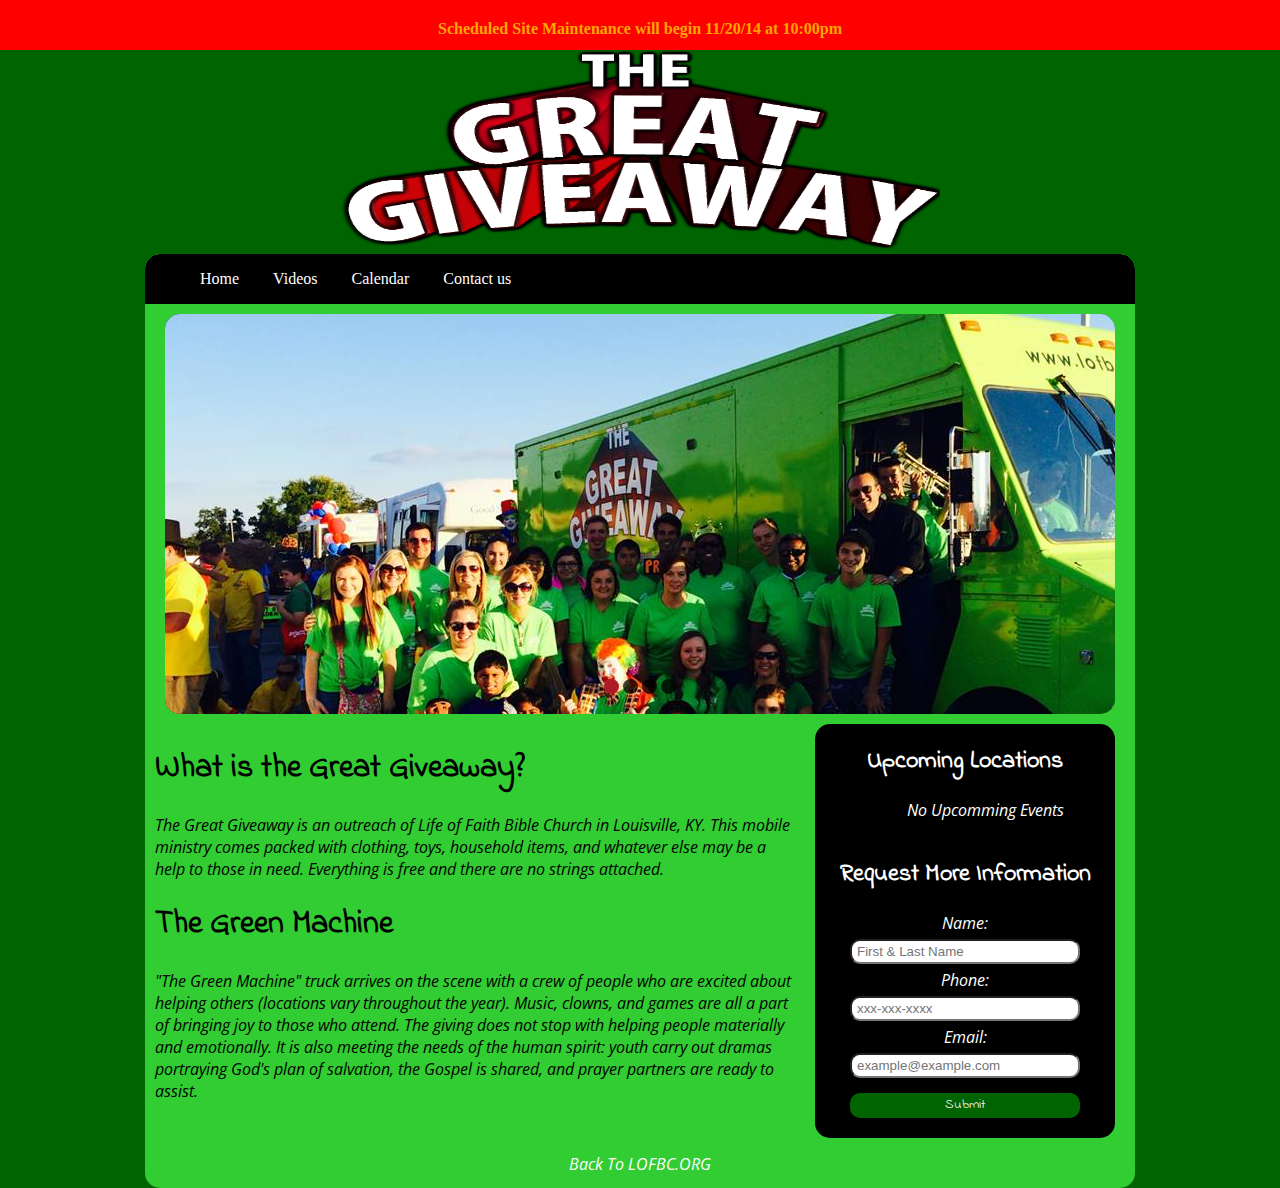
<file: index.html>
<!DOCTYPE html>
<html>
<head>
	<title>Outreach | Home</title>
	<link href='http://fonts.googleapis.com/css?family=Indie+Flower|Open+Sans:400italic' rel='stylesheet' type='text/css'>
	<link rel="stylesheet" type="text/css" href="assets/css/test.css">
	<link rel="icon" type="image/png" href="assets/logos/giveawaylogo.png">
	<script src="//ajax.googleapis.com/ajax/libs/jquery/2.1.1/jquery.min.js"></script>
	<script src="assets/js/slideshow.js"></script>
</head>
<body>
	<div class="msgAlertarea">
		<div class="msgAlert">
			<span><strong> Scheduled Site Maintenance will begin 11/20/14 at 10:00pm</strong></span>
		</div>
	</div>
	<div class="header">
		<img class="logo" src="assets/logos/giveawaylogo.png" alt="The Great Giveaway Logo">
	</div>

	<div class="contentWrap">
		<div class="nav">
				<ul>
					<li><a href="#">Home</a></li>
					<li><a href="/outreach/videos">Videos</a></li>
					<li><a href="/outreach/events">Calendar</a></li>
					<li><a href="/outreach/contactus">Contact us</a></li>
				</ul>
		</div>
		<div id="loading"><img src="assets/pictures/loading.gif"></div>
		<div id="slideWrap" class="slides">
			<div id="slide_back"><img src="assets/slideShow/slide2.jpg" alt="slide 2"></div>
			<div id="slide_front"><img src="assets/slideShow/slide1.jpg" alt="slide 1"></div>

			<div id="jumpers">
				<ul>
					<li id="1" class="current"></li>
					<li id="2"></li>
					<li id="3"></li>
					<li id="4"></li>
				</ul>
			</div>
			<div id="counter">1</div>
				
		</div>
		<div class="text_wrap">
			<div class="information">
				<h1>What is the Great Giveaway?</h1>
				<p>The Great Giveaway is an outreach of Life of Faith Bible Church in Louisville, KY.  This mobile ministry comes packed with clothing, toys, household items, and whatever else may be a help to those in need.  Everything is free and there are no strings attached.</p>

				<h1>The Green Machine</h1>
				<p>"The Green Machine" truck arrives on the scene with a crew of people who are excited about helping others (locations vary throughout the year).  Music, clowns, and games are all a part of bringing joy to those who attend.  The giving does not stop with helping people materially and emotionally.  It is also meeting the needs of the human spirit: youth carry out dramas portraying God's plan of salvation, the Gospel is shared, and prayer partners are ready to assist.</p>
			</div>
			<div class="events">
				<h2>Upcoming Locations</h2>
				<ul>
					<li>No Upcomming Events</li>
					<li></li>
					<li></li>
				</ul>
			</div>
			<div class="contactus">
				<h2>Request More Information</h2>
				<form name="homepage_info" id="info" action="">
					<label for="name">Name:</label><br>
					<input id="name" name="name" class="text_box" type="text" placeholder="First & Last Name"><br>
					<label for="phone">Phone:</label><br>
					<input id="phone" name="phone" class="text_box" type="phone" placeholder="xxx-xxx-xxxx"><br>
					<label for="email">Email:</label><br>
					<input id="email" name="email" class="text_box" type="email" placeholder="example@example.com"><br>
					<input id="submit_btn" type="submit" class="submit_btn" text="Submit">
				</form>
			</div>
		</div>
		<div class="footer"><a href="http://www.lofbc.org">Back To LOFBC.ORG</a></div>
	</div>
	<script src="assets/js/submit.js"></script>
</body>
</html>
</file>
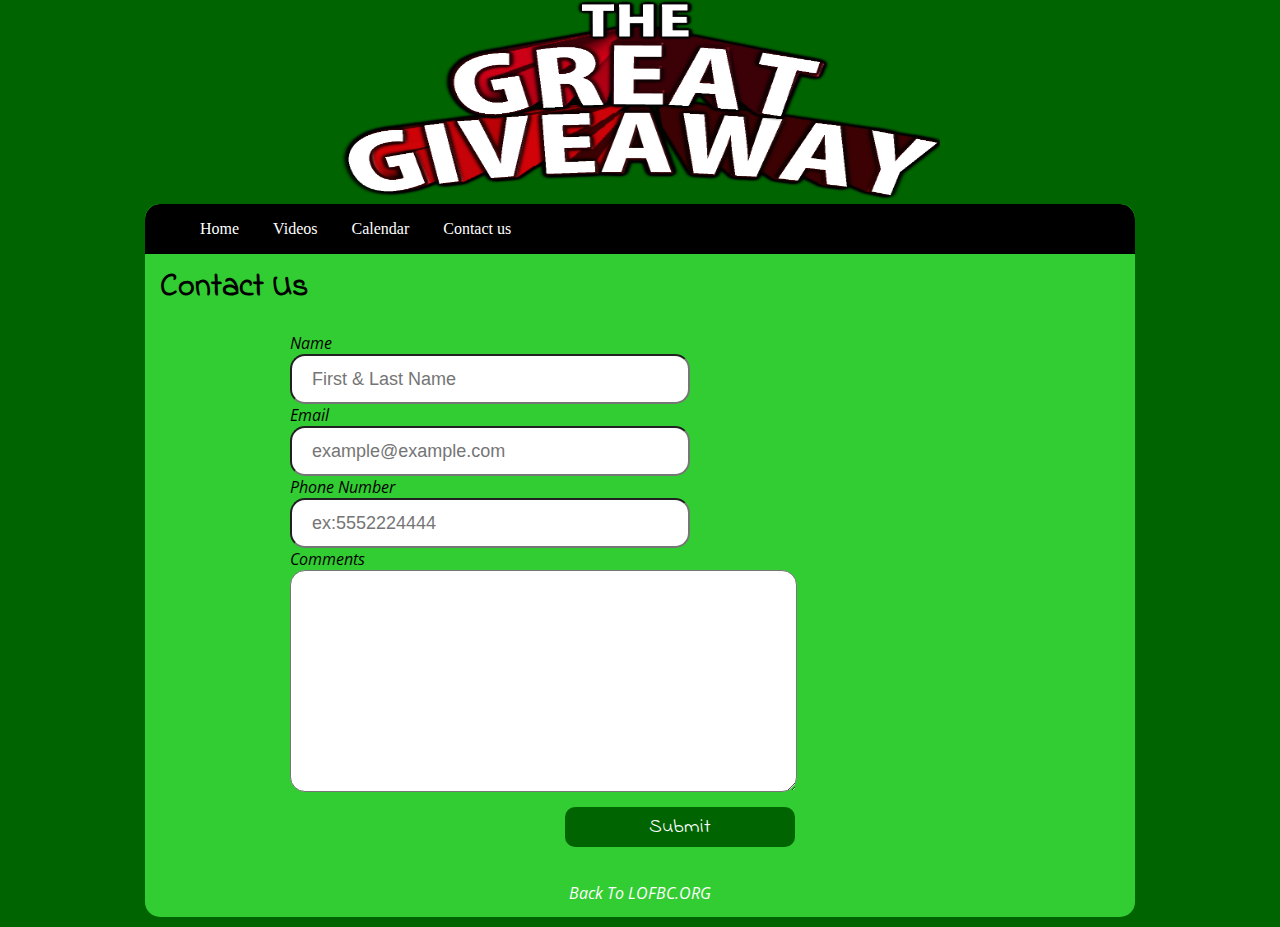
<file: contactus/index.html>
<!DOCTYPE html>
<html>
<head>
	<title>Outreach | Contact Us</title>
	<link href='http://fonts.googleapis.com/css?family=Indie+Flower|Open+Sans:400italic' rel='stylesheet' type='text/css'>
	<link rel="stylesheet" type="text/css" href="../assets/css/test.css">
	<link rel="icon" type="image/png" href="../assets/logos/giveawaylogo.png">
	<script src="//ajax.googleapis.com/ajax/libs/jquery/2.1.1/jquery.min.js"></script>
</head>
<body>
	<div class="header">
		<img class="logo" src="../assets/logos/giveawaylogo.png" alt="The Great Giveaway Logo">
	</div>

	<div class="contentWrap">
		<div class="nav">
				<ul>
					<li><a href="../">Home</a></li>
					<li><a href="../videos">Videos</a></li>
					<li><a href="../events">Calendar</a></li>
					<li><a href="../contactus">Contact us</a></li>
				</ul>
		</div>
		<div class="contact_wrap">
			<h1>Contact Us</h1>
			<form class="form-2" name="contact" action="" method="post">
				<label for="name">Name</label><br>
				<input id="name" class="text-box" name="name" type="text" placeholder="First & Last Name"><br>
				<label for="email" name="email">Email</labe><br>
				<input id="email" type="text" class="text-box" placeholder="example@example.com"><br>
				<label for"phone">Phone Number</label><br>
				<input id="phone" type="text" class="text-box" placeholder="ex:5552224444"><br>
				<label for="comments">Comments</label><br>
				<textarea id="comments" name="comments" class="cont-textarea" cols="45" rows="10"></textarea><br>
				<input class="contact_btn" type="submit" value="Submit">

			</form>
		</div>
		<div class="footer"><a href="http://www.lofbc.org">Back To LOFBC.ORG</a></div>
	</div>
</body>
</html>
</file>
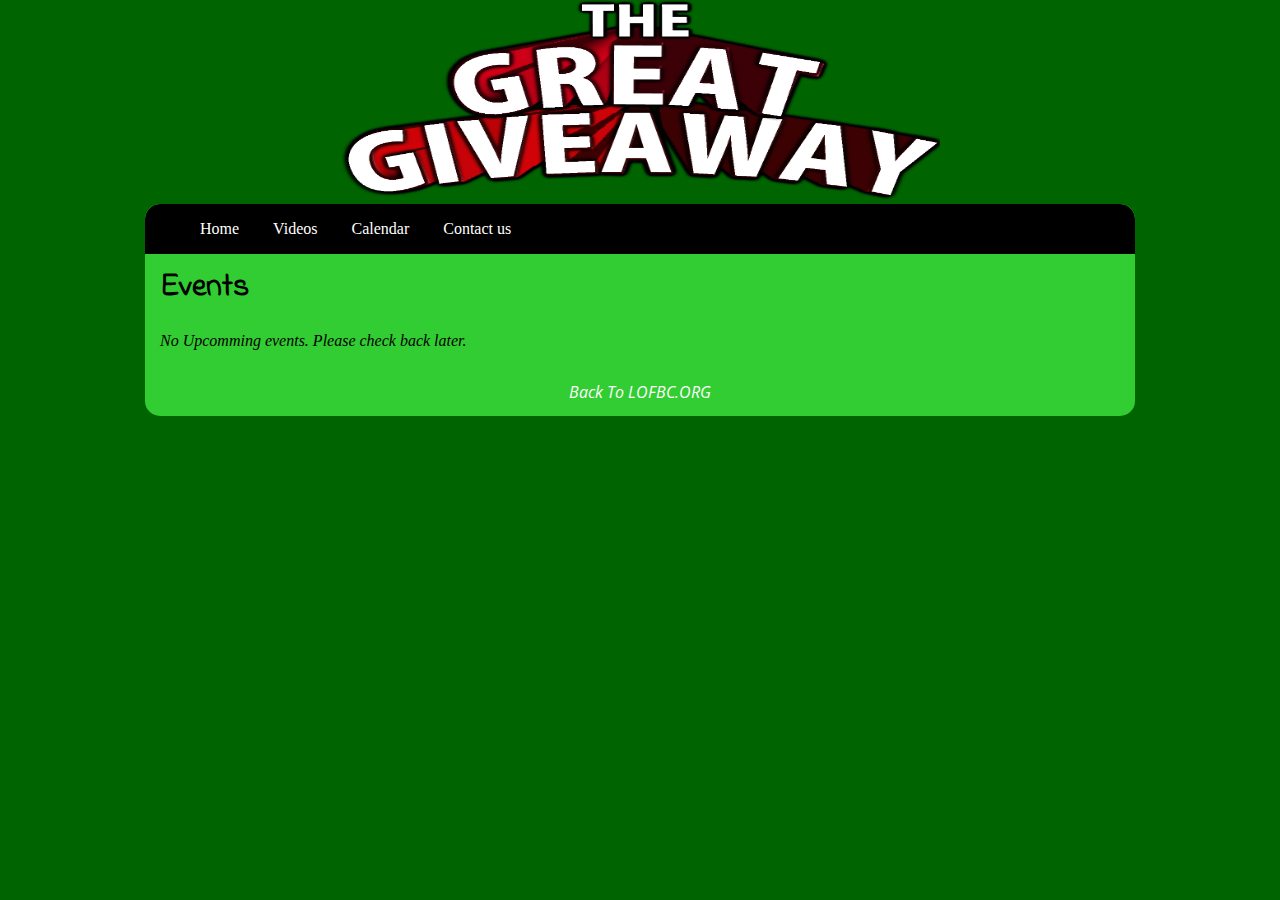
<file: events/index.html>
<!DOCTYPE html>
<html>
<head>
	<title>Outreach | Contact Us</title>
	<link href='http://fonts.googleapis.com/css?family=Indie+Flower|Open+Sans:400italic' rel='stylesheet' type='text/css'>
	<link rel="stylesheet" type="text/css" href="../assets/css/test.css">
	<link rel="shortcut icon" href="../assets/logos/favicon.ico">
	<!-- <link rel="icon" type="image/png" href="../assets/logos/giveawaylogo.png"> -->
	<script src="//ajax.googleapis.com/ajax/libs/jquery/2.1.1/jquery.min.js"></script>
</head>
<body>
	<div class="header">
		<img class="logo" src="../assets/logos/giveawaylogo.png" alt="The Great Giveaway Logo">
	</div>

	<div class="contentWrap">
		<div class="nav">
				<ul>
					<li><a href="../">Home</a></li>
					<li><a href="../videos">Videos</a></li>
					<li><a href="../events">Calendar</a></li>
					<li><a href="../contactus">Contact us</a></li>
				</ul>
		</div>
		<div class="contact_wrap">
			<h1>Events</h1>

			<p><em>No Upcomming events.  Please check back later.</em></p>

		</div>
		<div class="footer"><a href="http://www.lofbc.org">Back To LOFBC.ORG</a></div>
	</div>
	<script src="../assets/js/submit.js"></script>
</body>
</html>
</file>
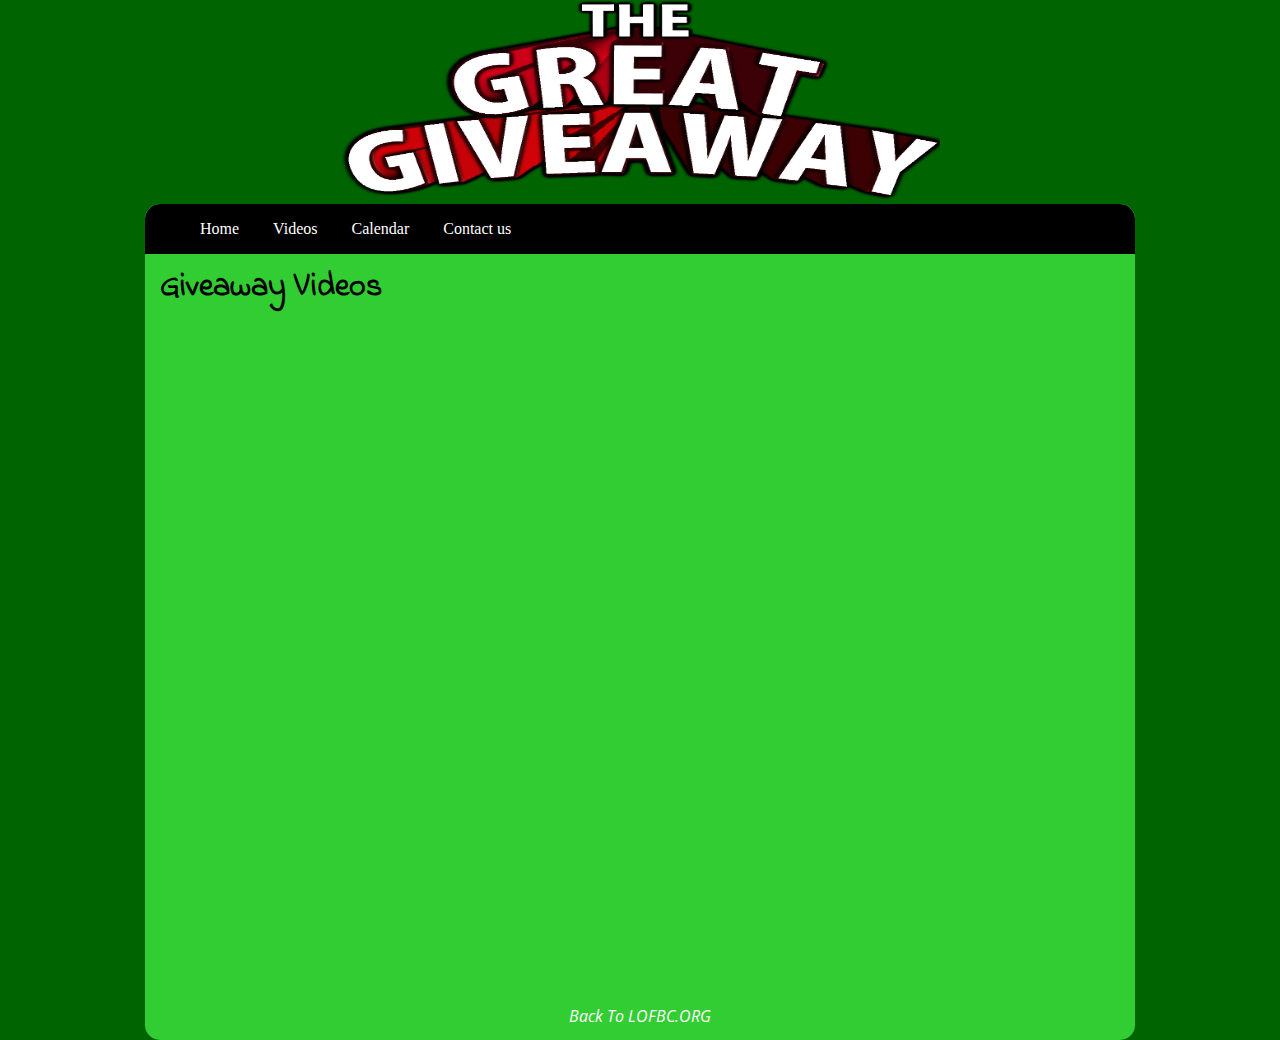
<file: videos/index.html>
<!DOCTYPE html>
<html>
<head>
	<title>Outreach | Videos</title>
	<link href='http://fonts.googleapis.com/css?family=Indie+Flower|Open+Sans:400italic' rel='stylesheet' type='text/css'>
	<link rel="stylesheet" type="text/css" href="../assets/css/test.css">
	<link rel="icon" type="image/png" href="../assets/logos/giveawaylogo.png">
	<script src="//ajax.googleapis.com/ajax/libs/jquery/2.1.1/jquery.min.js"></script>
</head>
<body>
	<div class="header">
		<img class="logo" src="../assets/logos/giveawaylogo.png" alt="The Great Giveaway Logo">
	</div>

	<div class="contentWrap">
		<div class="nav">
				<ul>
					<li><a href="../">Home</a></li>
					<li><a href="../videos">Videos</a></li>
					<li><a href="../events">Calendar</a></li>
					<li><a href="../contactus">Contact us</a></li>
				</ul>
		</div>
		<div class="video_wrapper">
			<h1> Giveaway Videos</h1>

			<div class="video">
			<iframe width="560" height="315" src="//www.youtube.com/embed/Tl3Li5I9D7Y?list=UUyg_sXPEO2w6zCdHO8m6l6Q" frameborder="0" allowfullscreen></iframe>
			</div>
			<div class="video">
				<iframe width="560" height="315" src="//www.youtube.com/embed/NOAkFj3b9Vs?list=UUyg_sXPEO2w6zCdHO8m6l6Q" frameborder="0" allowfullscreen></iframe>
			</div>

		
		</div>
		<div class="footer"><a href="http://www.lofbc.org">Back To LOFBC.ORG</a></div>
	</div>
</body>
</html>
</file>
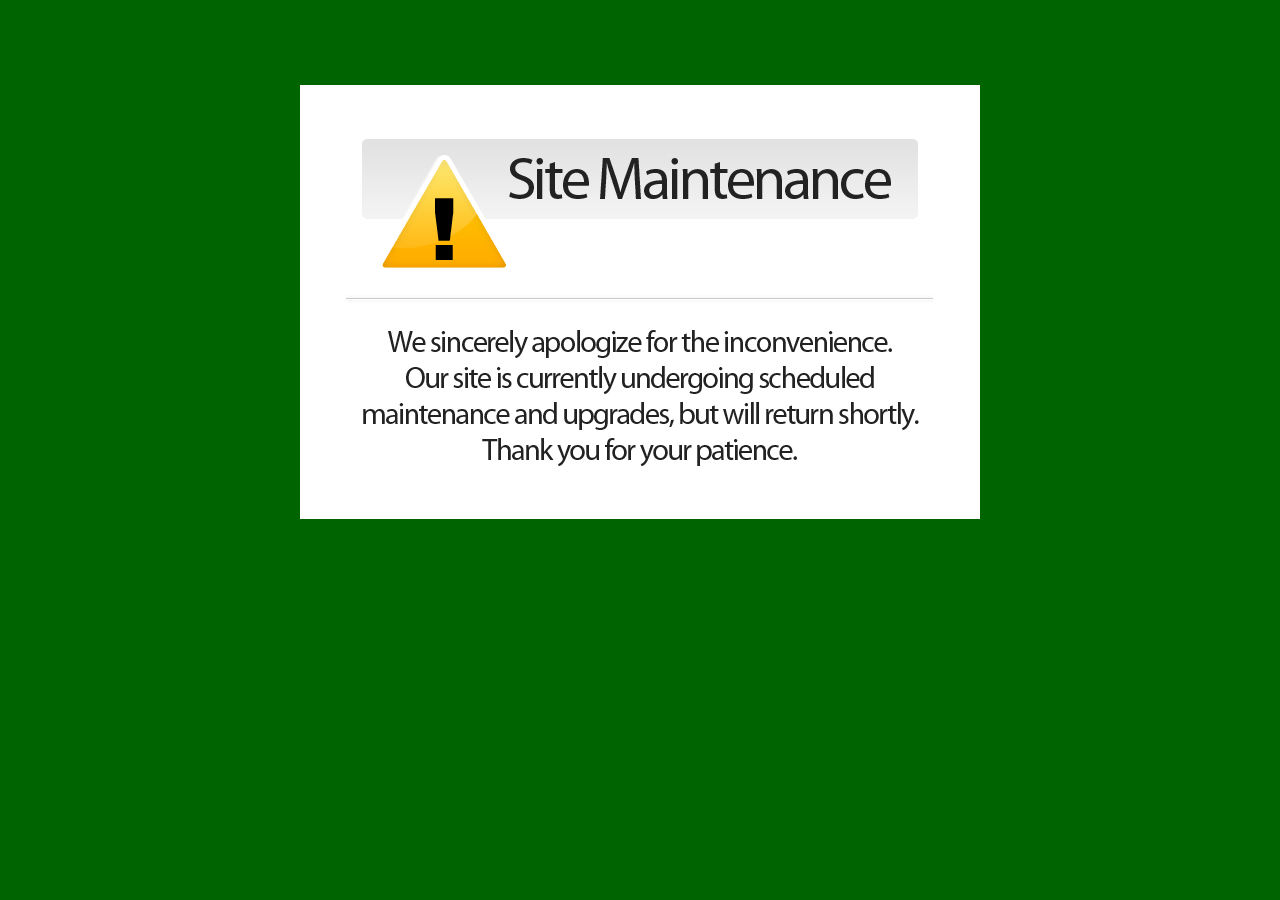
<file: index2.html>
<!DOCTYPE html>
<html>
	<head>
		<title>Outreach | Site Maintence</title>
		<link rel="stylesheet" type="text/css" href="assets/css/test.css">
		<link rel="icon" type="image/png" href="assets/logos/giveawaylogo.png">
	</head>
	<body>
		<div class="maintence">
			<img src="assets/logos/sitedown.gif">
		</div>
		
	</body>
</html>
</file>
<file: assets/css/test.css>
/* Global */

* { 
	Box-sizing: Border-box;
 }

 h1 {
 	font-family: 'Indie Flower', cursive;
 }

h2 {
	font-family: 'Indie Flower', cursive;	
}

body {
	background: darkgreen;
	margin: 0 auto;
}

.msgAlertarea {
	width:100%;
	height:50px;
	background: red;
	color: orange;
	text-align: center;
}

.msgAlert {
	padding-top:20px;
}

.maintence {
	text-align: center;
	padding-top: 85px;

}

.text_wrap p {
	font-family: 'Open Sans', sans-serif;
	font-style: italic;
}


.footer {
	float:left;
	width:100%;
	height:50px;
	padding-top:15px;
	text-align:center;
	font-family: 'Open Sans', sans-serif;
	font-style: italic;
}
.footer a {
	text-decoration: none;
	color:white;
}

.footer a:hover{
	color: black;
}


.nav {
	float:left;
	width:100%;
	height: 50px;
	margin-bottom: 10px;
	background-color: #000;
	border-top-right-radius: 15px;
	border-top-left-radius: 15px;

}
.nav ul, .nav ul a{
	list-style: none;
	text-decoration: none;
	color:white;
}

.nav ul li {
	display: inline-block;
	padding: 0px 15px 15px 15px;

}

.nav ul li:hover {
	background-color:green;
}

.contentWrap {
	background: limegreen;
	margin: 0 auto;
	width:990px;
	border-radius:15px;
	-moz-border-radius: 15px;
	overflow: hidden;
}
.header {
	margin: 0 auto;
	width:600px;
}

.logo {
	width: 600px;
	height:200px;
}

/* HOME PAGE */

.text_wrap {
	padding: 10px;
}

.information {
	float:left;
	width:640px;
}

.contactus, .events {
	float: left;
	margin-left: 20px; 
	background:black;
	width:300px;
	color:white;
	text-align: center;
}

.contactus {
	border-bottom-left-radius: 15px;
	border-bottom-right-radius: 15px;
}

.events {
	border-top-left-radius: 15px;
	border-top-right-radius: 15px; 
}

.events ul li {
	font-family: 'Open Sans', sans-serif;
	font-style: italic;
	list-style: none;
}

.contactus label {
	padding: 10px;
	font-family: 'Open Sans', sans-serif;
	font-style: italic;
}

.submit_btn {
	background: darkgreen;
	width:230px;
	height:25px;
	color: white;
	border-radius: 10px;
	margin: 10px 0 20px 0;	
	border-style: none;
	font-family: 'Indie Flower', cursive;
}

.submit_btn:hover {
	background:yellow;
	color:black;
}

.text_box {
	width: 230px;
	height: 25px;
	border-radius: 10px;
	padding: 0 5px;
	margin: 5px 0;
}

/* VIDEOS */

.video_wrapper, .contact_wrap {
	margin: 0 15px;
}

.video {
	width: 560px;
	margin: 0 auto;
 	padding-bottom: 10px;
}

/* CONTACT US */

.form-2 {
	width: 700px;
	margin:0 auto;
}

.form-2 label {
	font-family: 'Open Sans', sans-serif;
	font-style: italic;
} 

.text-box {
	width:400px;
	height:50px;
	border-radius:15px;
	padding: 20px;
	font-size:18px;
}

.cont-textarea {
	border-radius:15px;
	padding: 20px;
	font-size:16px;
}

.contact_btn {
	background: darkgreen;
	width:230px;
	height:40px;
	color: white;
	border-radius: 10px;
	margin: 10px 0 20px 275px;	
	border-style: none;
	font-size: 20px;
	font-family: 'Indie Flower', cursive;
}

.contact_btn:hover {
	background:yellow;
	color:black;
}

/* SLIDE SHOW */

#loading {
	margin:0 auto;
	width:50%;
}

#slideWrap {

	width: 950px;
	margin:0 auto;
	height: 400px;
	display: relative;
	z-index: 1;
	border-radius:15px;
	-moz-border-radius: 15px;
	overflow: hidden;
	display: none;
}

#slide_front, #slide_back {
	width: 950px;
	height:400px;
	position: absolute;
	border-radius:15px;
	-moz-border-radius:15px;
	overflow: hidden;
}

#jumpers {
	width:950px;
	text-align: center;
	height: 20px;
	margin-top: 365px;
	border-radius: 50%;
	
}

#jumpers ul {
	list-style: none;
	margin: 0;
	padding: 0;
	position: relative;
	
}

#jumpers ul li {
	display: inline-block;
	width: 15px;
	height: 15px;
	background-color: #000;
	margin:0;
	z-index: 10;
	border-radius: 50%;
	opacity: 0.75;
}

#jumpers ul li.current {
	background-color: #AE1B26;
	opacity: 1;
}

#counter {
	display: none;
}
</file>
